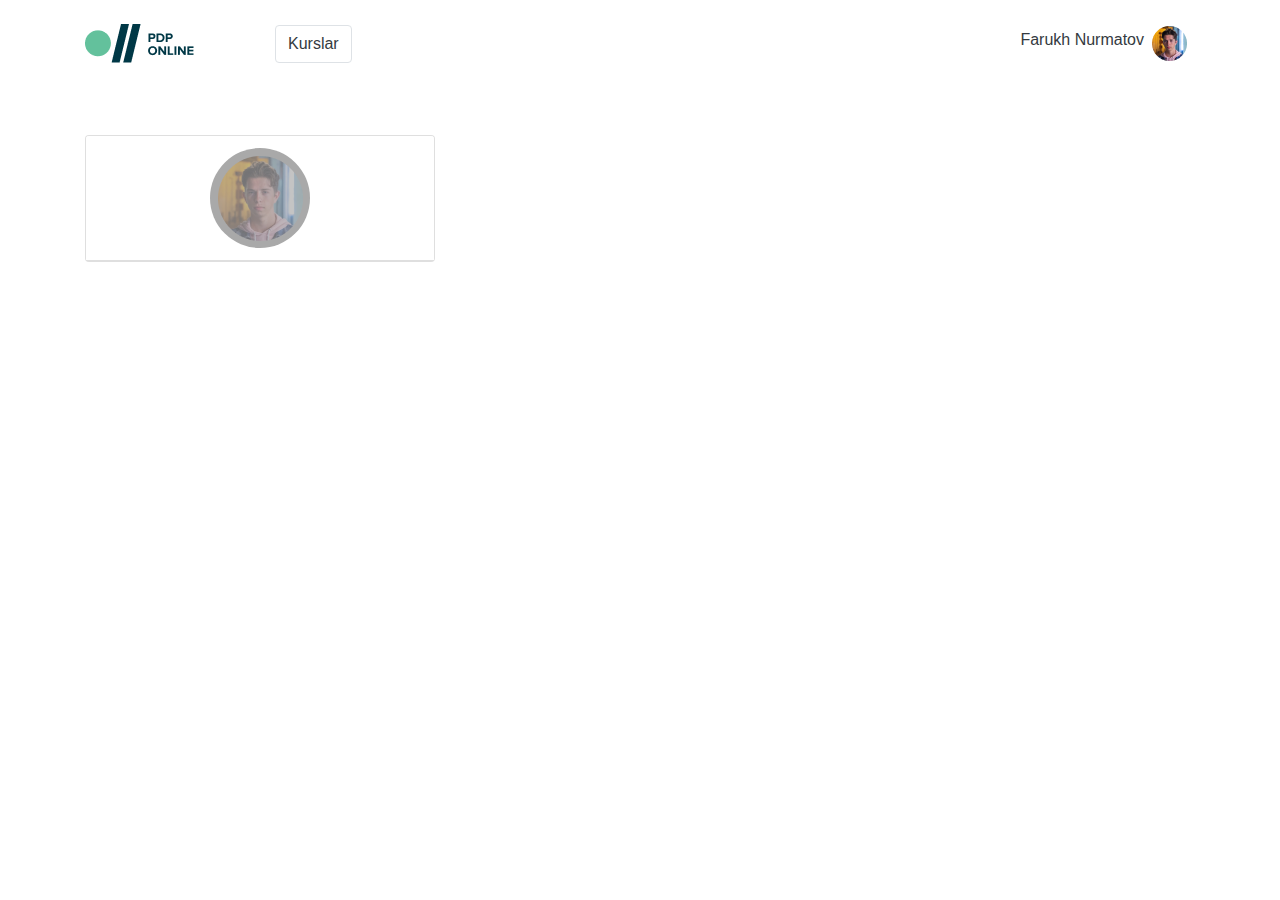
<file: index4.html>
<!DOCTYPE html>
<html lang="en">
<head>
    <meta charset="UTF-8">
    <title>4page</title>
    <link rel="stylesheet" href="css/bootstrap.css">
    <link rel="stylesheet" href="css/main4.css">

</head>
<body>

<main>
    <section id="Dilshod4">
        <div class="bg-white">
            <div class="container">
                <div class="row py-4">
                    <div class="col-12 col-lg-4 col-xl-2 text-center text-lg-left">
                        <a href="#"><img src="images/Group%2026%20Copy.png" alt=""></a>

                    </div>
                    <div class="col-12 col-lg-8 col-xl-10 d-flex align-items-center justify-content-between">
                        <div class="dropdown">
                            <div>
                                <button type="button" class="btn border text-dark font-family-bold border"
                                        data-toggle="dropdown">
                                    <span class="icon icon-burg"></span>
                                    Kurslar
                                </button>
                                <div class="dropdown-menu dropdown-menu-right border-0">
                                    <a href="#" class="dropdown-item mt-3">Kurs 1</a>
                                    <a href="#" class="dropdown-item mt-3">Kurs 1</a>
                                    <a href="#" class="dropdown-item mt-3">Kurs 1</a>
                                </div>
                            </div>
                        </div>
                        <a href="index4.html" id="#newpage" class="text-decoration-none">
                            <div class="d-flex align-items-center">

                                <h6 class="text-dark">Farukh Nurmatov</h6>
                                <img src="images/Oval%20Copy%2019%20(1).png" class="ml-2" alt="">
                                <div class="a1 d-flex justify-content-center align-items-center ml-2">
                                    <span class="icon4 icon-bell"></span>
                                </div>
                            </div>
                        </a>
                    </div>
                </div>
            </div>
        </div>
        <div class="a2">
            <div class="container">
                <div class="row pt-5">
                    <div class="col-4">
                        <div class="card">
                            <div class="card-header bg-white d-flex justify-content-center">
                                <div class="a3 d-flex align-items-center justify-content-center">
                                    <img src="images/Oval%20Copy%2018%20(1).png" alt="">
                                </div>


                            </div>

                        </div>



                    </div>
                </div>
            </div>
        </div>
    </section>
</main>









<script src="js/jquery-3.3.1.slim.min.js"></script>
<script src="js/popper.min.js"></script>
<script src="js/bootstrap.bundle.js"></script>
<script src="js/main.js"></script>
</body>
</html>
</file>
<file: css/main4.css>
body main section#Dilshod4 .a2 .container .row .col-4 .card .card-header .a3 {
  position: relative;
  width: 100px;
  height: 100px;
  border-radius: 50%;
  background-color: darkgrey; }
body main section#Dilshod4 .a2 .container .row .col-4 .card .card-header .colorImg {
  position: absolute;
  background-color: #5a6268;
  opacity: 0.5;
  left: 0;
  right: 0;
  top: 0;
  bottom: 0;
  border-radius: 50%;
  width: 100px;
  height: 100px; }

/*# sourceMappingURL=main4.css.map */
</file>
